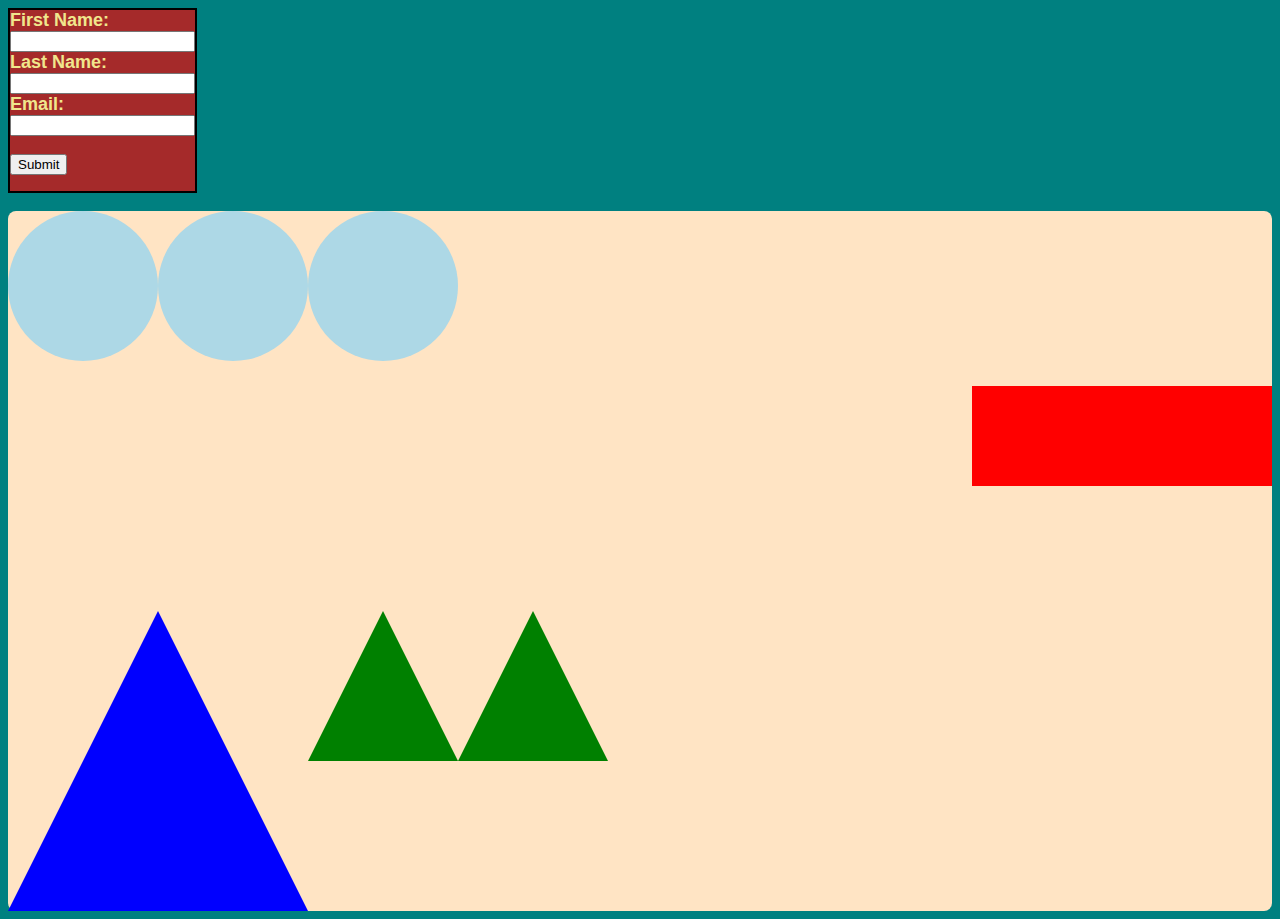
<file: index.html>
<html>
  <head>
    <meta name="viewport" content="width=device-width, initial-scale=1.0">
    <link rel="stylesheet" href="styles.css">
    <title>Piccasso</title>
  </head>
  <body id="container">
    <section class="form-cointainer">
      <form action="form-submission.html">
        <label for="fname">First Name:</label>
          <br>
        <input type="text" id="fname" name="fname">
          <br>
        <label for="lname">Last Name:</label>
          <br>
        <input type="text" id="lname" name="lname">
          <br>
        <label for="email">Email:</label>
          <br>
        <input type="email" id="email" name="email">
          <br><br>
        <input type="submit" value="Submit">
      </form>
    </section>
      <br><br>
    <section class="shapes-container">
      <div class="circle-container">
        <div class="circle oneC"></div>
        <div class="circle twoC"></div>
        <div class="circle threeC"></div>
      </div>
        <div class="square-container">
        <div class="square oneS"></div>
        <div class="square twoS"></div>
        <div class="square threeS"></div>
      </div>
      <div class="triangle-container">
        <div class="triangle oneT"></div>
        <div class="triangle twoT"></div>
        <div class="triangle threeT"></div>
      </div>
    </section>
  </body>
</html>
</file>
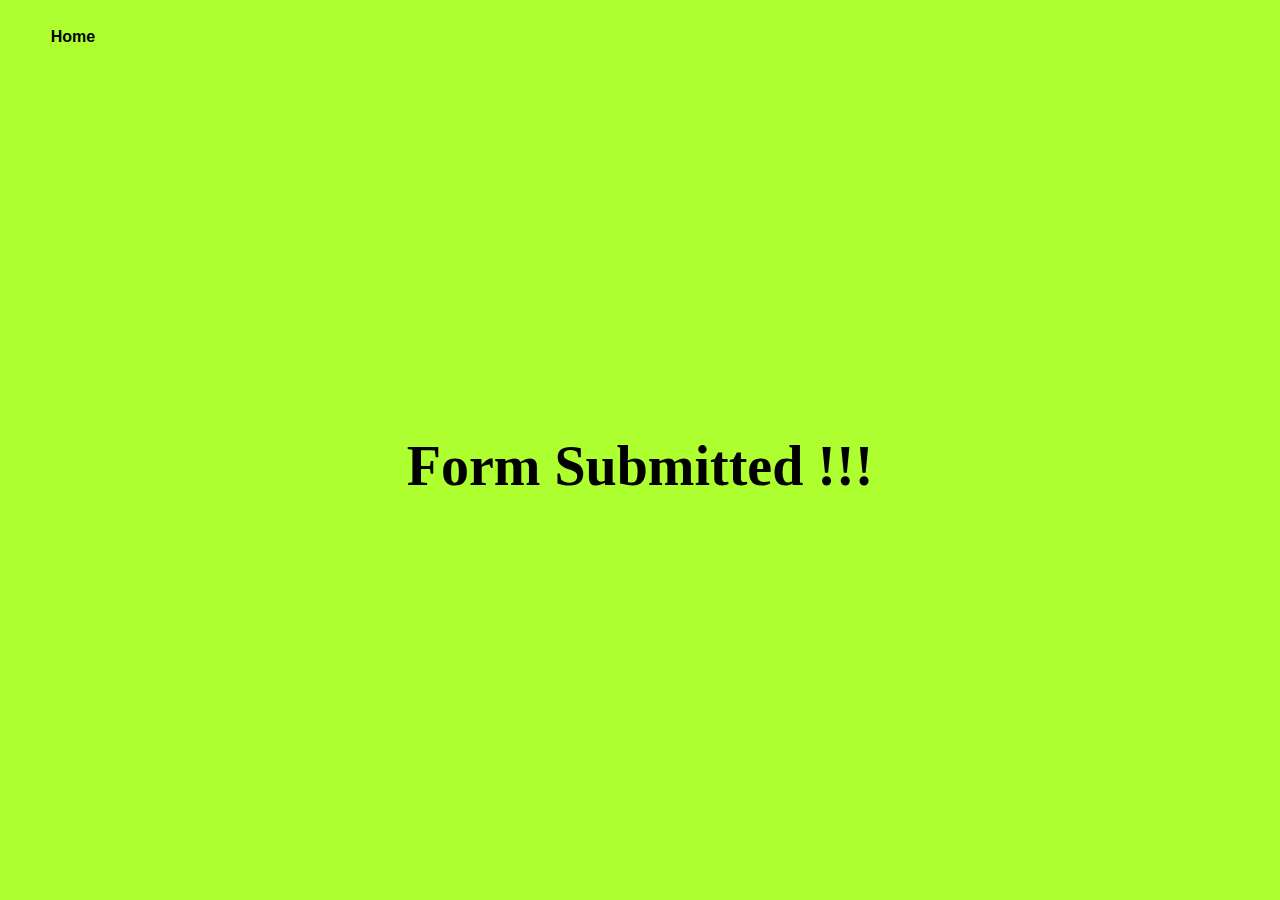
<file: form-submission.html>
<!DOCTYPE html>
<html lang="en">
<head>
    <meta charset="UTF-8">
    <meta name="viewport" content="width=device-width, initial-scale=1.0">
    <link rel="stylesheet" href="styles.css">
    <title>Form Submission</title>
</head>
<body id="form-page">
    <nav class="nav-container">
        <li><a href="index.html">Home</a></li>
    </nav>
    <div class="header-cointainer">
    <h1 class="message">Form Submitted !!!</h1>
    </div>
</body>
</html>
</file>
<file: styles.css>
/* Nav Bar */
.nav-container {
    display: flex;
}
.nav-container a {
    width: 100px;
    display: block;
    padding: 20px 15px;
    text-decoration: none;
    font-family: Arial;
    font-weight: 600;
    color: black;
    text-align: center;
  } 
  .nav-container a:hover {
    background:red;
    border-radius: 10px;
    transition: 0.5s;
    text-transform: uppercase;
  }
.nav-container li {
    list-style: none;
}
/* Nav bar ends */

/* index.html */
#container {
    background-color: teal;
}
.shapes-container {
    display: flex;
    flex-wrap: wrap;
    height: 700px;
    border-radius: 8px;
    background-color: bisque;
    justify-content: space-between;
}
.circle-container {
    display: inline-flex;
    flex-direction: row-reverse; 
}
.square-container {
    display: flex;
    align-self: flex-end;
}
.triangle-container {
    display: flex;
    align-self: flex-end;
}
.circle-container .circle {
    height: 150px;
    width: 150px;
    border-radius: 50%;
    background-color: lightblue;

}
.square-container .square {
    height: 6.25em;
    width: 6.25em;
    background-color: red;
}
.triangle-container .triangle {
    height: 0;
    width: 0;
    border-left: 75px solid transparent;
    border-right: 75px solid transparent;
    border-bottom: 150px solid green;
}

.oneT {
    border-left: 150px solid transparent !important;
    border-right: 150px solid transparent !important;
    border-bottom: 300px solid blue !important;
    z-index: 2;

}
/* Index.html ends */

/*Form Submission Page */
#form-page {
    background-color: greenyellow;
} 
.header-cointainer {
    display: flex;
    justify-content: center;
    align-items: center;
    flex-wrap: wrap;
    height: 800px;
    
}
.header-cointainer > h1 {
    font-size: 56px;
}
/* Form submission page ends */

/* Form */
.form-cointainer {
    border: 2px solid black;
    display: inline-block;
    background-color: brown;
}
.form-cointainer label {
    font-weight: 600;
    font-family: sans-serif;
    font-size: 18px;
    color: khaki;
}
/* Form */
</file>
